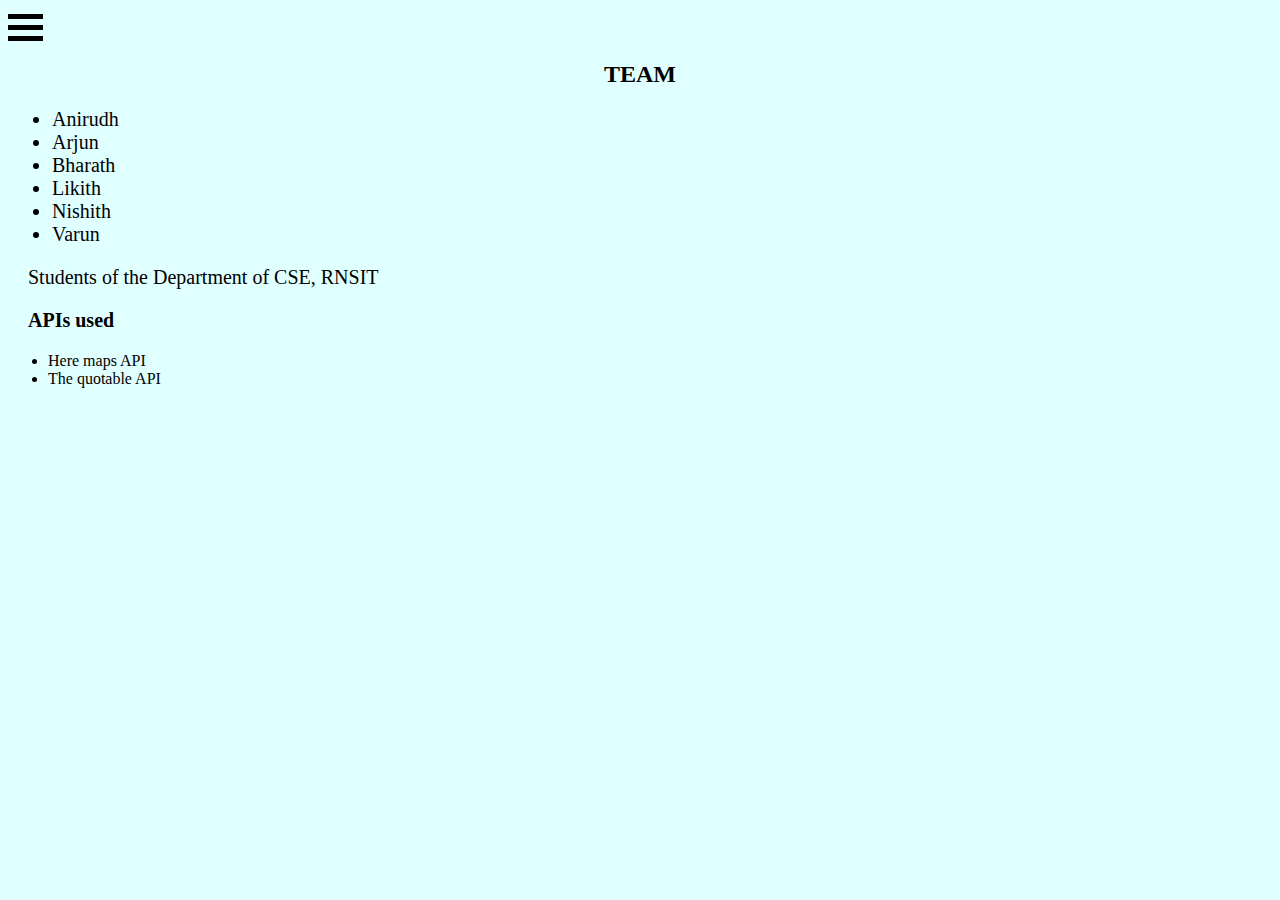
<file: final health/About.html>
<html>
<head></head>
    <body style="background-color: lightcyan">
 <div id="mySidenav" class="sidenav">
  <a href="javascript:void(0)" class="closebtn" onclick="closeNav()">&times;</a>
  <a href="index.html">Home</a>
  <a href="callform.html">Add Info</a>
  
  <a href="hospitals.html">Hospitals</a>
  <a href="firstaid.html">First Aid</a>
  <a href="nutrition.html">Nutrition</a>
  <a href="timer.html">Meditation</a>
  <a href="yogavideos.html">Exercise</a>
  <a href="games.html">Mini Games</a>
  <a href="About.html">About Us</a>
  <br>
       
  <a href="callform.html"><button id="bt1" onclick="callemergency()" style="background-color: green;border-color: greenyellow;color:white">Call</button></a>
  <a href="tel:100"><button onclick="callpolice()" style="background-color: red;border-color: yellow;color:white">Police</button></a>
  <a href="tel:108"><button onclick="callambulance()" style="background-color: blue;border-color: skyblue;color:white">Ambulance</button></a>
  <a href="tel:101"><button onclick="callfire()" style="background-color: firebrick;border-color: red;color:white">Fire</button></a>      
</div>
   
<!-- Use any element to open the sidenav -->
    <span onclick="openNav()">
    <div class="container" onclick="myFunction(this)" ></div>    
    <div class="bar1" style="background-color:black"></div>
    <div class="bar2" style="background-color:black"></div>
    <div class="bar3" style="background-color:black"></div>
    </span> 
        <center><h2>TEAM</h2></center>
        <ul style="margin: 4px; font-size: 20px;font-family: cursive">
            <li>Anirudh</li>
            <li>Arjun</li>
            <li>Bharath</li>
            <li>Likith</li>
            <li>Nishith</li>
            <li>Varun</li>
        </ul>
        <p style="margin: 20px; font-size: 20px;font-family: cursive">Students of the Department of CSE, RNSIT</p>
        <h3 style="margin: 20px; font-size: 20px;">APIs used</h3>
        <ul style="font-family: cursive">
            <li>Here maps API</li>
            <li>The quotable API</li>
        </ul>
        <link rel="stylesheet" href="css/index.css">
        <script src="js/index.js"></script>
    </body>
</html>
</file>
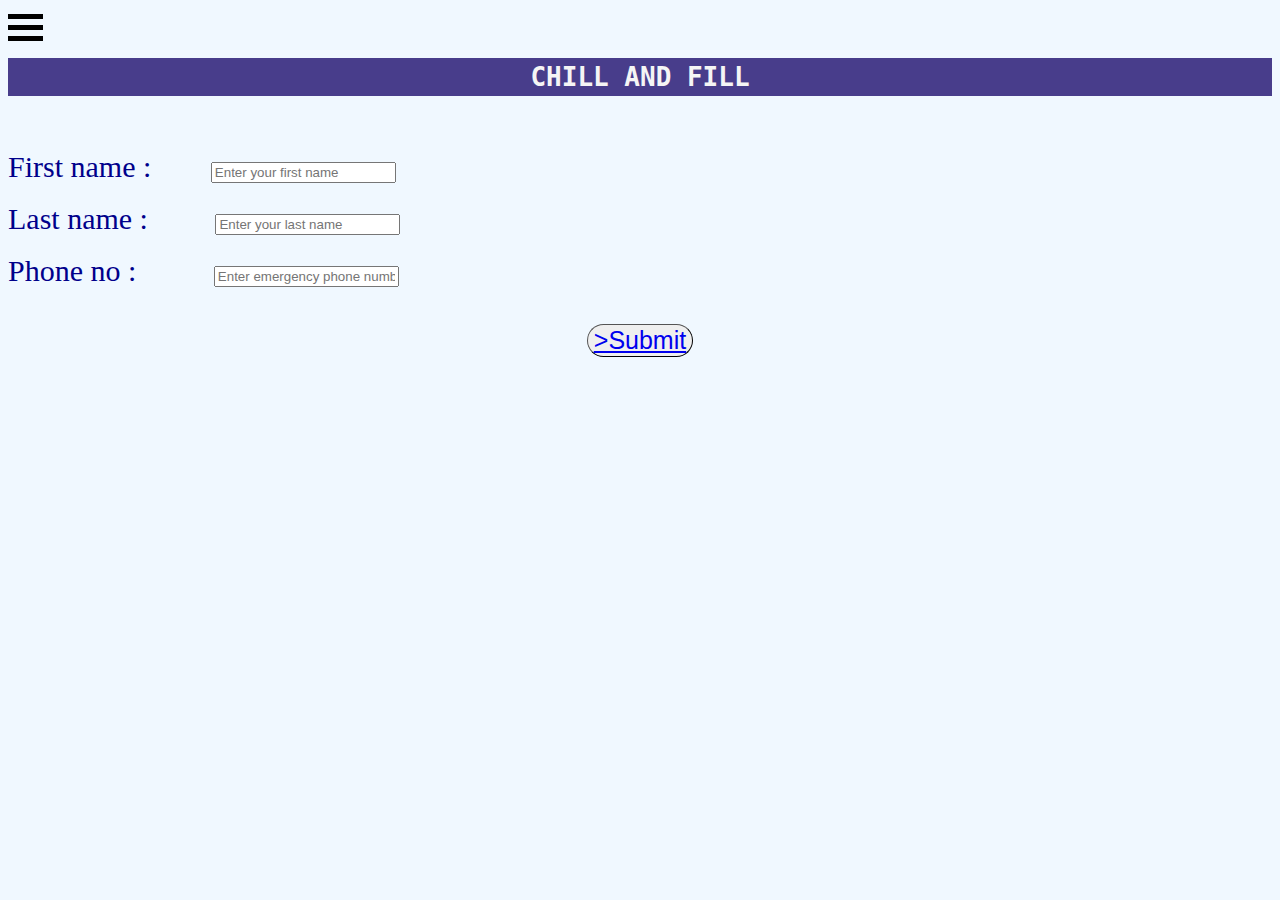
<file: final health/callform.html>
<html>
    <head>
        <title>Phone call</title>
        <style>
            label
            {
                font-size:30px;
                color: lightblue;
            }
            .info{
                margin-left: 70px;
            }
            #bt1{
                border-width: thin;
                font-family: sans-serif;
                font-style: none;
            }
            label{
                color: darkblue;
            }
        </style>
        
        <link rel="stylesheet" href="css/index.css">
    </head>
    <body style="background-color: aliceblue;background-size: cover;background-repeat: no-repeat">
        <div id="mySidenav" class="sidenav">
  <a href="javascript:void(0)" class="closebtn" onclick="closeNav()">&times;</a>
  <a href="index.html">Home</a>
  <a href="callform.html">Add Info</a>
  
  <a href="hospitals.html">Hospitals</a>
  <a href="firstaid.html">First Aid</a>
  <a href="nutrition.html">Nutrition</a>
  <a href="timer.html">Meditation</a>
  <a href="yogavideos.html">Exercise</a>
  <a href="games.html">Mini Games</a>
  <a href="About.html">About Us</a>
  <br>
   
  <a href="callform.html"><button id="bt1" onclick="callemergency()" style="background-color: green;border-color: greenyellow;color:white">Call</button></a>
  <a href="tel:100"><button onclick="callpolice()" style="background-color: red;border-color: yellow;color:white">Police</button></a>
  <a href="tel:108"><button onclick="callambulance()" style="background-color: blue;border-color: skyblue;color:white">Ambulance</button></a>
  <a href="tel:101"><button onclick="callfire()" style="background-color: firebrick;border-color: red;color:white">Fire</button></a>      
</div>
    <span onclick="openNav()">
    <div class="container" onclick="myFunction(this)" ></div>    
    <div class="bar1" style="background-color:black"></div>
    <div class="bar2" style="background-color:black"></div>
    <div class="bar3" style="background-color:black"></div>
    </span>
        <center><h1 style="font-family:monospace ;font-style:normal;color:whitesmoke">CHILL AND FILL</h1></center>
            
        
      <form >
        <br>
        <br>   
        <span>  
        <label>First name : </label>
        <input type="text" id="id1" class="info" style="margin-left: 52px" id="nm" placeholder="Enter your first name">
          </span>
        <br>
        <br>    
        <label>Last name : </label>    
        <input type="text" id="id2" class="info" style="margin-left: 60px" id="nm" placeholder="Enter your last name">
        <br>
        <br>    
        <label>Phone no : </label>
        <input type="text" id="id3" class="info" placeholder="Enter emergency phone number">
        <br>
        <br>
          <br>
        <center>
        <button id="bt1" onclick="callfn()"><a href="index.html">>Submit</a></button> 
          </center>
            </form>  
        <script src="js/index.js"></script>
        <script src="js/call.js"></script>
            </body>
</html>
</file>
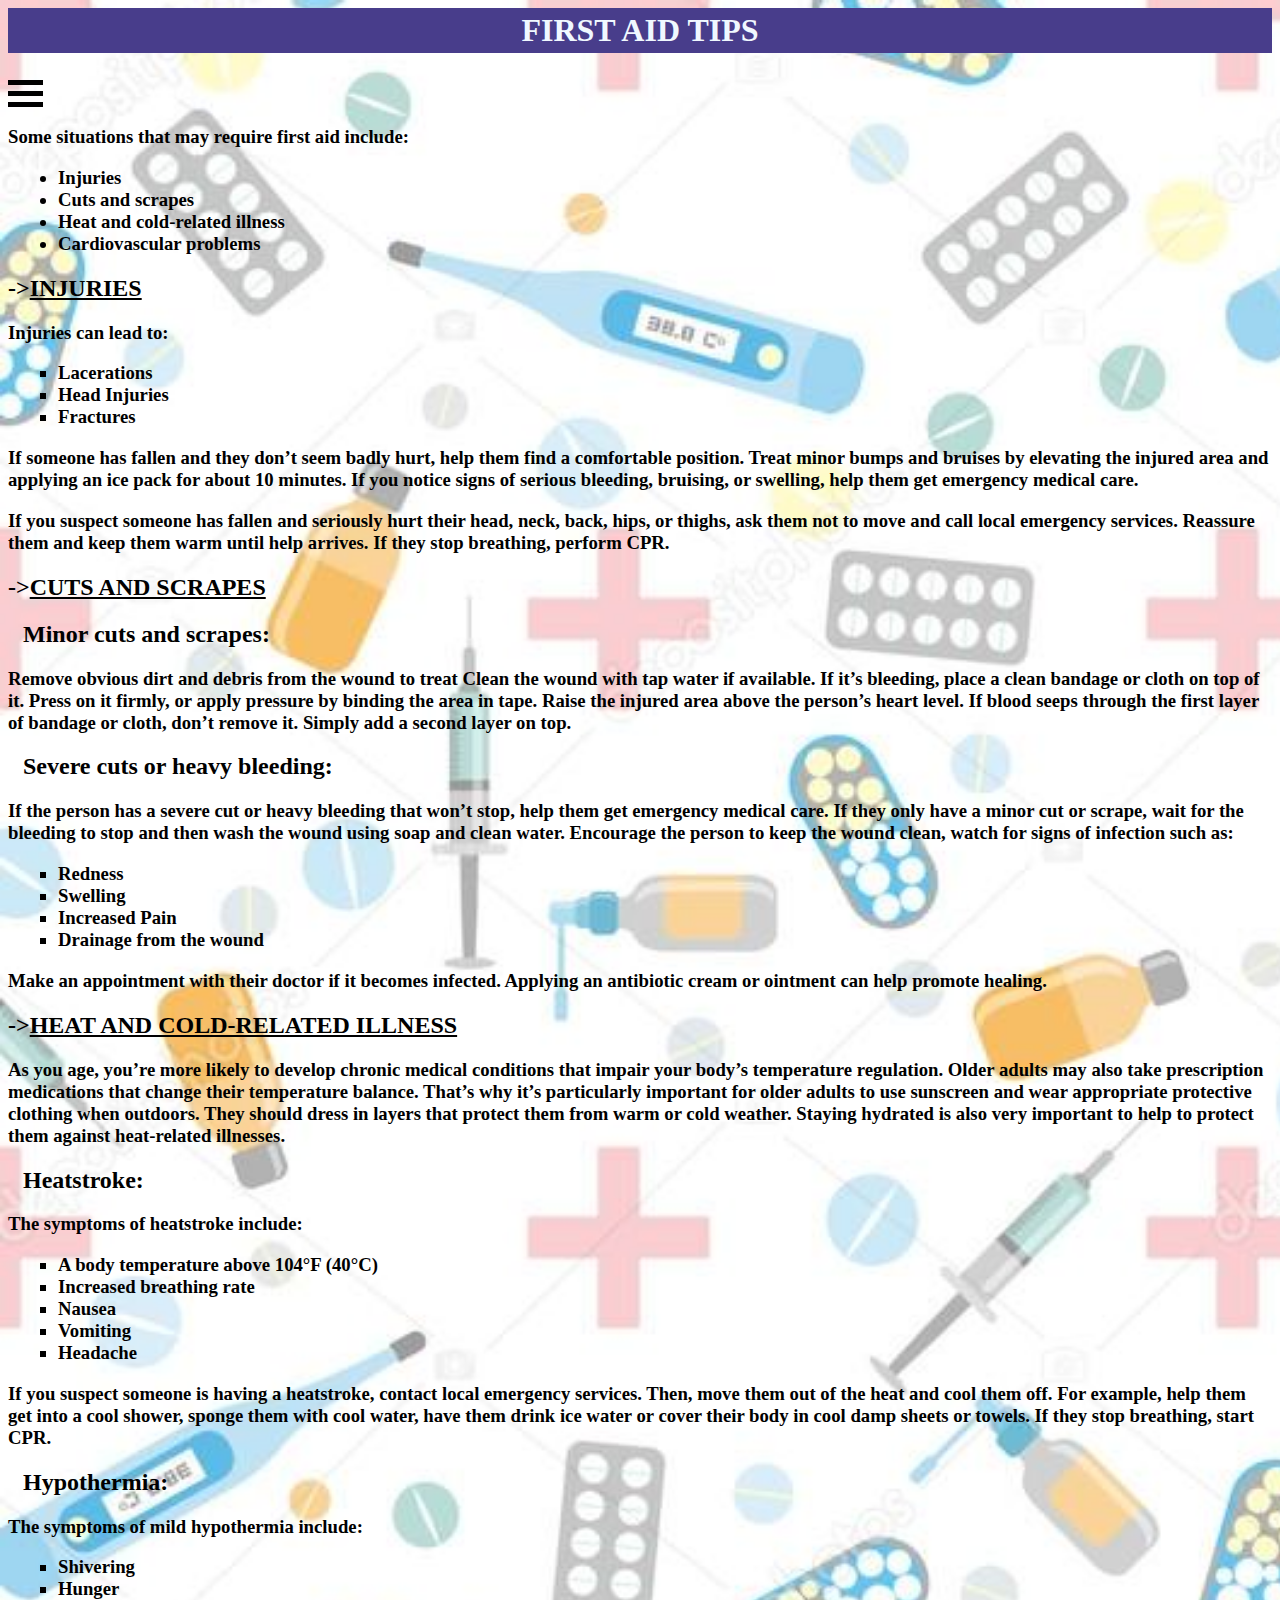
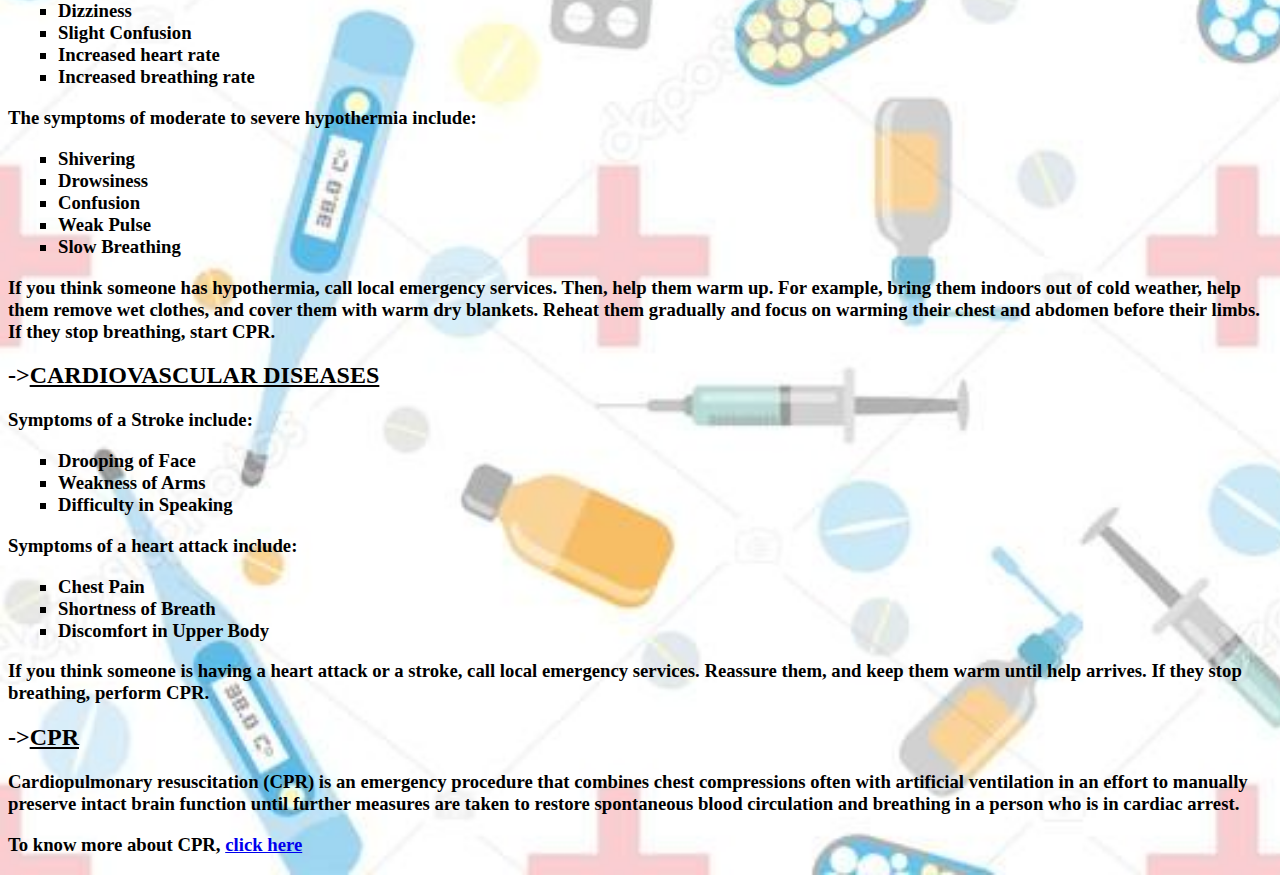
<file: final health/firstaid.html>
<html>
    <head>
        <title>First Aid</title>
        <b><center><h1>FIRST AID TIPS</h1></center></b>
        <style>
            h1{
                font-style:normal;
                color: black;
            }
        </style>
        <link rel="stylesheet" href="css/index.css">
        
    </head>
    <body style="background-image: url(img/firstaid.jpg.jpg); background-repeat: no-repeat; background-size: cover;">
   <div id="mySidenav" class="sidenav">
  <a href="javascript:void(0)" class="closebtn" onclick="closeNav()">&times;</a>
  <a href="index.html">Home</a>
  <a href="callform.html">Add Info</a>
  
  <a href="hospitals.html">Hospitals</a>
  <a href="firstaid.html">First Aid</a>
  <a href="nutrition.html">Nutrition</a>
  <a href="timer.html">Meditation</a>
  <a href="yogavideos.html">Exercise</a>
  <a href="games.html">Mini Games</a>
  <a href="About.html">About Us</a>
  <br>
        
  <a href="callform.html"><button id="bt1" onclick="callemergency()" style="background-color: green;border-color: greenyellow;color:white">Call</button></a>
  <a href="tel:100"><button onclick="callpolice()" style="background-color: red;border-color: yellow;color:white">Police</button></a>
  <a href="tel:108"><button onclick="callambulance()" style="background-color: blue;border-color: skyblue;color:white">Ambulance</button></a>
  <a href="tel:101"><button onclick="callfire()" style="background-color: firebrick;border-color: red;color:white">Fire</button></a>      
</div>      
    
    <span onclick="openNav()">
    <div class="container" onclick="myFunction(this)" ></div>    
    <div class="bar1" style="background-color:black"></div>
    <div class="bar2" style="background-color:black"></div>
    <div class="bar3" style="background-color:black"></div>
    </span>
        
        
        <h3>Some situations that may require first aid include:
            <ul style="padding-left: 50px">
                <li>Injuries</li>
                <li>Cuts and scrapes</li>
                <li>Heat and cold-related illness</li>
                <li>Cardiovascular problems</li>
            </ul>
        </h3>
        <h2>-><u>INJURIES</u></h2>
        <h3>Injuries can lead to:
            <ul style="padding-left: 50px;list-style-type: square">
                <li>Lacerations</li>
                <li>Head Injuries</li>
                <li>Fractures</li>
            </ul>
            <p>If someone has fallen and they don’t seem badly hurt, help them find a comfortable position. Treat minor bumps and bruises by elevating the injured area and applying an ice pack for about 10 minutes. If you notice signs of serious bleeding, bruising, or swelling, help them get emergency medical care.</p>
            <p>If you suspect someone has fallen and seriously hurt their head, neck, back, hips, or thighs, ask them not to move and call local emergency services. Reassure them and keep them warm until help arrives. If they stop breathing, perform CPR.</p>
        </h3>
        <h2>-><u>CUTS AND SCRAPES</u></h2>
        <h2 style="padding-left: 15px">Minor cuts and scrapes:</h2>
        <h3>Remove obvious dirt and debris from the wound to treat Clean the wound with tap water if available. If it’s bleeding, place a clean bandage or cloth on top of it. Press on it firmly, or apply pressure by binding the area in tape. Raise the injured area above the person’s heart level. If blood seeps through the first layer of bandage or cloth, don’t remove it. Simply add a second layer on top.</h3>
        <h2 style="padding-left: 15px">Severe cuts or heavy bleeding:</h2>
        <h3>If the person has a severe cut or heavy bleeding that won’t stop, help them get emergency medical care. If they only have a minor cut or scrape, wait for the bleeding to stop and then wash the wound using soap and clean water. Encourage the person to keep the wound clean, watch for signs of infection such as:
            <ul style="padding-left: 50px;list-style-type: square">
                <li>Redness</li>
                <li>Swelling</li>
                <li>Increased Pain</li>
                <li>Drainage from the wound</li>
            </ul>
            Make an appointment with their doctor if it becomes infected. Applying an antibiotic cream or ointment can help promote healing.
        </h3>
        <h2>-><u>HEAT AND COLD-RELATED ILLNESS</u></h2>
        <h3>As you age, you’re more likely to develop chronic medical conditions that impair your body’s temperature regulation. Older adults may also take prescription medications that change their temperature balance. That’s why it’s particularly important for older adults to use sunscreen and wear appropriate protective clothing when outdoors. They should dress in layers that protect them from warm or cold weather. Staying hydrated is also very important to help to protect them against heat-related illnesses.
        </h3>
        <h2 style="padding-left: 15px">Heatstroke:</h2>
        <h3>The symptoms of heatstroke include:
            <ul style="padding-left: 50px;list-style-type: square">
                <li>A body temperature above 104°F (40°C)</li>
                <li>Increased breathing rate</li>
                <li>Nausea</li>
                <li>Vomiting</li>
                <li>Headache</li>
            </ul>
            If you suspect someone is having a heatstroke, contact local emergency services. Then, move them out of the heat and cool them off. For example, help them get into a cool shower, sponge them with cool water, have them drink ice water or cover their body in cool damp sheets or towels. If they stop breathing, start CPR.
        </h3>
        <h2 style="padding-left: 15px">Hypothermia:</h2>
        <h3>The symptoms of mild hypothermia include:
            <ul style="padding-left: 50px;list-style-type: square">
                <li>Shivering</li>
                <li>Hunger</li>
                <li>Dizziness</li>
                <li>Slight Confusion</li>
                <li>Increased heart rate</li>
                <li>Increased breathing rate</li>
            </ul>
        </h3>
        <h3>The symptoms of moderate to severe hypothermia include:
            <ul style="padding-left: 50px;list-style-type: square">
                <li>Shivering</li>
                <li>Drowsiness</li>
                <li>Confusion</li>
                <li>Weak Pulse</li>
                <li>Slow Breathing</li>
            </ul>
            If you think someone has hypothermia, call local emergency services. Then, help them warm up. For example, bring them indoors out of cold weather, help them remove wet clothes, and cover them with warm dry blankets. Reheat them gradually and focus on warming their chest and abdomen before their limbs. If they stop breathing, start CPR.
        </h3>
        <h2>-><u>CARDIOVASCULAR DISEASES</u></h2>
        <h3>Symptoms of a Stroke include:
            <ul style="padding-left: 50px;list-style-type: square">
                <li>Drooping of Face</li>
                <li>Weakness of Arms</li>
                <li>Difficulty in Speaking</li>
            </ul>
            Symptoms of a heart attack include:
            <ul style="padding-left: 50px;list-style-type: square">
                <li>Chest Pain</li>
                <li>Shortness of Breath</li>
                <li>Discomfort in Upper Body</li>
            </ul>
            If you think someone is having a heart attack or a stroke, call local emergency services. Reassure them, and keep them warm until help arrives. If they stop breathing, perform CPR.
        </h3>
        <h2>-><u>CPR</u></h2>
            <h3>Cardiopulmonary resuscitation (CPR) is an emergency procedure that combines chest compressions often with artificial ventilation in an effort to manually preserve intact brain function until further measures are taken to restore spontaneous blood circulation and breathing in a person who is in cardiac arrest.</h3>
            <h3>To know more about CPR, <a href="https://www.rd.com/health/conditions/how-to-do-cpr/">click here</a></h3>
        <script src="js/index.js"></script>
    </body>
</html>
</file>
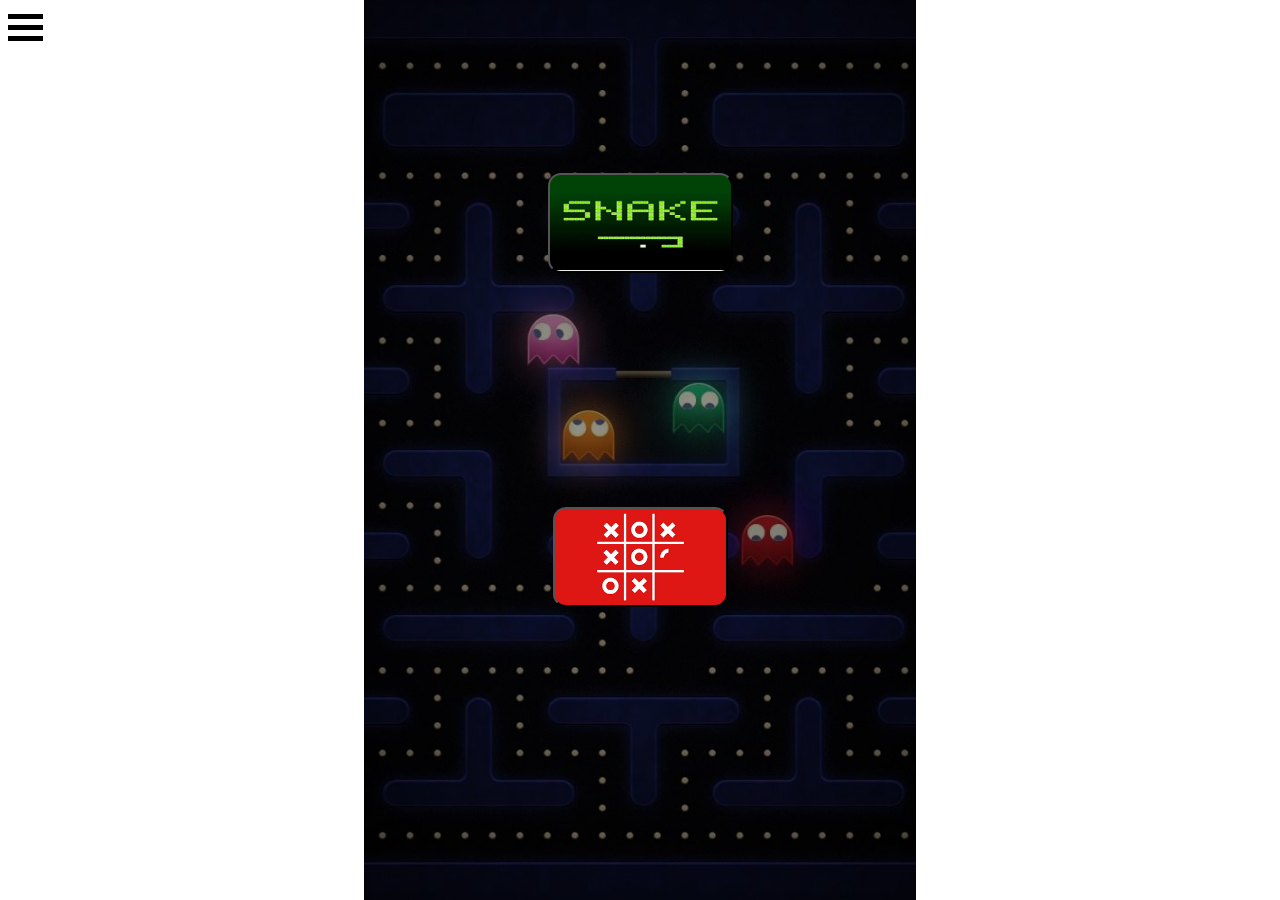
<file: final health/games.html>
<html>
<head>
<style>
#id1
    {
        width: 185px;
        height: 100px;
      
        background-image: url(img/snake.jpg);
        background-repeat: no-repeat;
        background-size: contain;
        border-radius: 13px
    }
    
#id2
    {
        width: 175px;
        height: 100px;
        
        background-image: url(img/tic.png);
        background-repeat: no-repeat;
        background-size: contain;
         border-radius: 13px
    }
    
</style>    

</head>
<body style="background-image: url(img/wall6.jpg); background-repeat: no-repeat; background-size: contain; background-position: center">
 <div id="mySidenav" class="sidenav">
  <a href="javascript:void(0)" class="closebtn" onclick="closeNav()">&times;</a>
  <a href="index.html">Home</a>
  <a href="callform.html">Add Info</a>
  
  <a href="hospitals.html">Hospitals</a>
  <a href="firstaid.html">First Aid</a>
  <a href="nutrition.html">Nutrition</a>
  <a href="timer.html">Meditation</a>
  <a href="yogavideos.html">Exercise</a>
  <a href="games.html">Mini Games</a>
  <a href="About.html">About Us</a>
  <br>
       
  <a href="callform.html"><button id="bt1" onclick="callemergency()" style="background-color: green;border-color: greenyellow;color:white">Call</button></a>
  <a href="tel:100"><button onclick="callpolice()" style="background-color: red;border-color: yellow;color:white">Police</button></a>
  <a href="tel:108"><button onclick="callambulance()" style="background-color: blue;border-color: skyblue;color:white">Ambulance</button></a>
  <a href="tel:101"><button onclick="callfire()" style="background-color: firebrick;border-color: red;color:white">Fire</button></a>      
</div>
   
<!-- Use any element to open the sidenav -->
    <span onclick="openNav()">
    <div class="container" onclick="myFunction(this)" ></div>    
    <div class="bar1" style="background-color:black"></div>
    <div class="bar2" style="background-color:black"></div>
    <div class="bar3" style="background-color:black"></div>
    </span> 
<center>
<br>
<br>
<br>
<br>
<br>
<br>
<br>


<a href="snake.html"><button id="id1"></button></a>
<br><br>
<br><br>
<br><br>
<br><br>
<br><br>
<br><br>
<br>
<br>


    <a href="tictac.html"><button id="id2"></button></a>
    <script src="js/index.js"></script>
    <link rel="stylesheet" href="css/index.css">
    
</center>    
    
    
</body>    
    


</html>
</file>
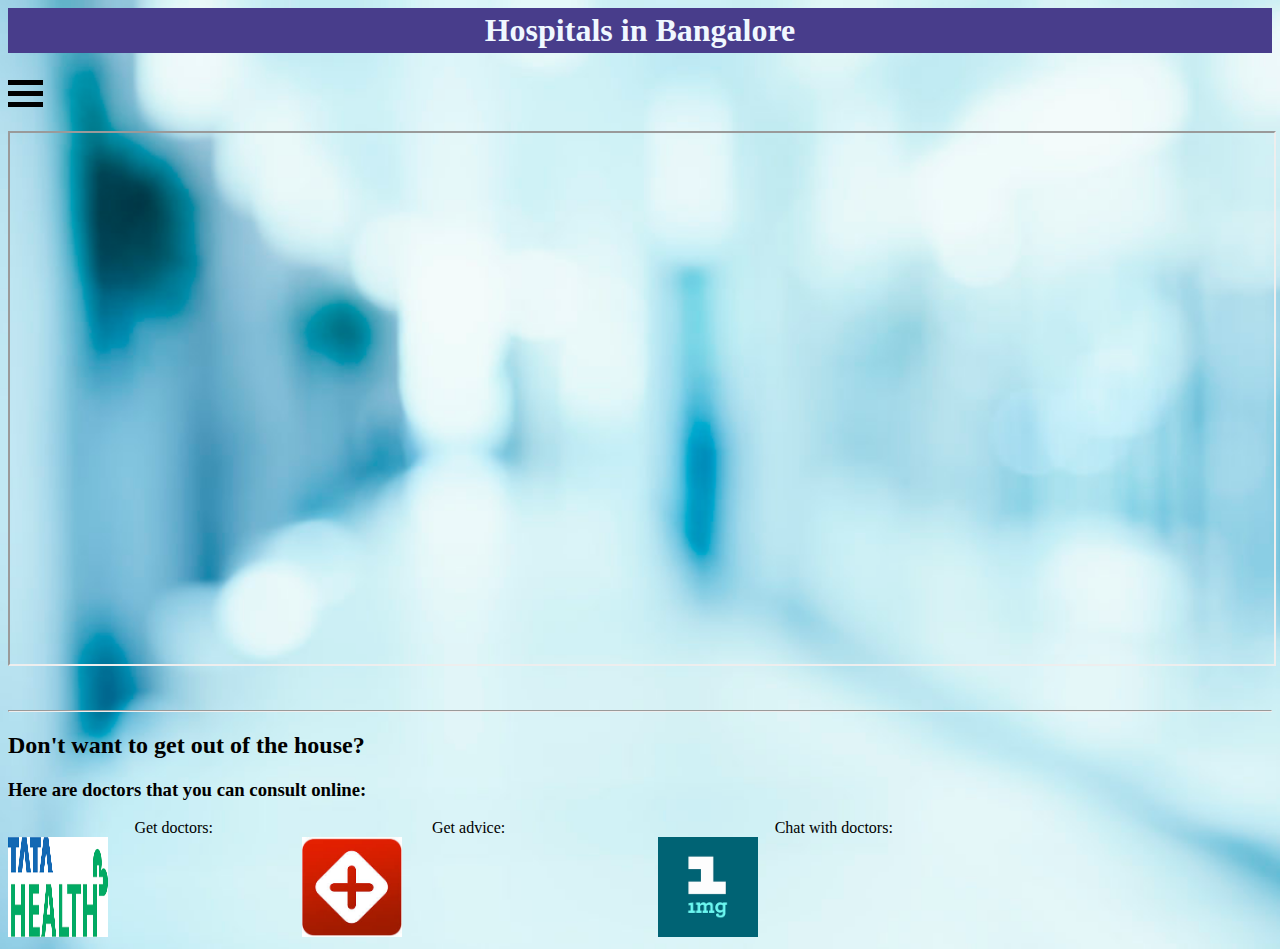
<file: final health/hospitals.html>
<html>
    <head>
        <title>Near me</title>
    </head>
   
    <body>
        <center><h1>Hospitals in Bangalore</h1></center>
        <body style="background-image: url(img/hosp.jpg); background-repeat: no-repeat; background-size: cover">
        <link rel="stylesheet" href="css/index.css">
    	<script src="js/index.js"></script>
  		<div id="mySidenav" class="sidenav">
  <a href="javascript:void(0)" class="closebtn" onclick="closeNav()">&times;</a>
  <a href="index.html">Home</a>
  <a href="callform.html">Add Info</a>
  
  <a href="hospitals.html">Hospitals</a>
  <a href="firstaid.html">First Aid</a>
  <a href="nutrition.html">Nutrition</a>
  <a href="timer.html">Meditation</a>
  <a href="yogavideos.html">Exercise</a>
  <a href="games.html">Mini Games</a>
  <a href="About.html">About Us</a>
  <br>
        
  <a href="callform.html"><button id="bt1" onclick="callemergency()" style="background-color: green;border-color: greenyellow;color:white">Call</button></a>
  <a href="tel:100"><button onclick="callpolice()" style="background-color: red;border-color: yellow;color:white">Police</button></a>
  <a href="tel:108"><button onclick="callambulance()" style="background-color: blue;border-color: skyblue;color:white">Ambulance</button></a>
  <a href="tel:101"><button onclick="callfire()" style="background-color: firebrick;border-color: red;color:white">Fire</button></a>      
</div>
<!-- Use any element to open the sidenav -->
    <span onclick="openNav()">
    <div class="container" onclick="myFunction(this)" ></div>    
    <div class="bar1" style="background-color:black"></div>
    <div class="bar2" style="background-color:black"></div>
    <div class="bar3" style="background-color:black"></div>
    </span>





        <br>
        <iframe src="https://wego.here.com/search/hospitals%2520in%2520bangalore?x=ep&map=12.96364,77.60055,14,normal" width="100%" height="60%"></iframe>
        <br>
        <br>
        <br>
        <hr>
            <h2>Don't want to get out of the house?</h2>
            <h3>Here are doctors that you can consult online:</h3>
        <span style="margin-left: 10%">Get doctors:</span>  
        <span style="margin-left: 17%">Get advice:</span>
        <span style="margin-left: 21%">Chat with doctors:</span>
        <span style="margin-left: 10%">
            <br>
        <a href="https://www.tatahealth.com/insta-doc?utm_source=google&utm_medium=search&utm_campaign=instadoc&gclid=CjwKCAjwnMTqBRAzEiwAEF3ndp70kAydvxl5RAwI9JIpB9oY8YZPfrHHNWnO7vYd3MPcMnwAzh4F0hoCIqcQAvD_BwE"><img id="id1" src="img/tata.png" style="height: 100px;width: 100px"></a>
        </span>
        
        <span style="margin-left: 15%">
        <a href="https://www.lybrate.com/lp/questions/ask?lpt=IntGoogleAsk&utm_source=intAdwordAsk&gclid=CjwKCAjwnMTqBRAzEiwAEF3ndtGzsWyljoXQMnEQZIokqsJ4Fl2iNsThlDmhwcl5uMcODIF-y4J1ehoCL9oQAvD_BwE"><img id="id1" src="img/lybrate.jpg" style="height: 100px;width: 100px"></a>
        </span>
        
        <span style="margin-left: 20%">
        <a href="https://www.1mg.com/online-doctor-consultation"><img id="id1" src="img/1img.png" style="height: 100px;width: 100px"></a>
        </span>
        
         <link rel="stylesheet" src="css/hospitals.css">
    </body>
</html>
</file>
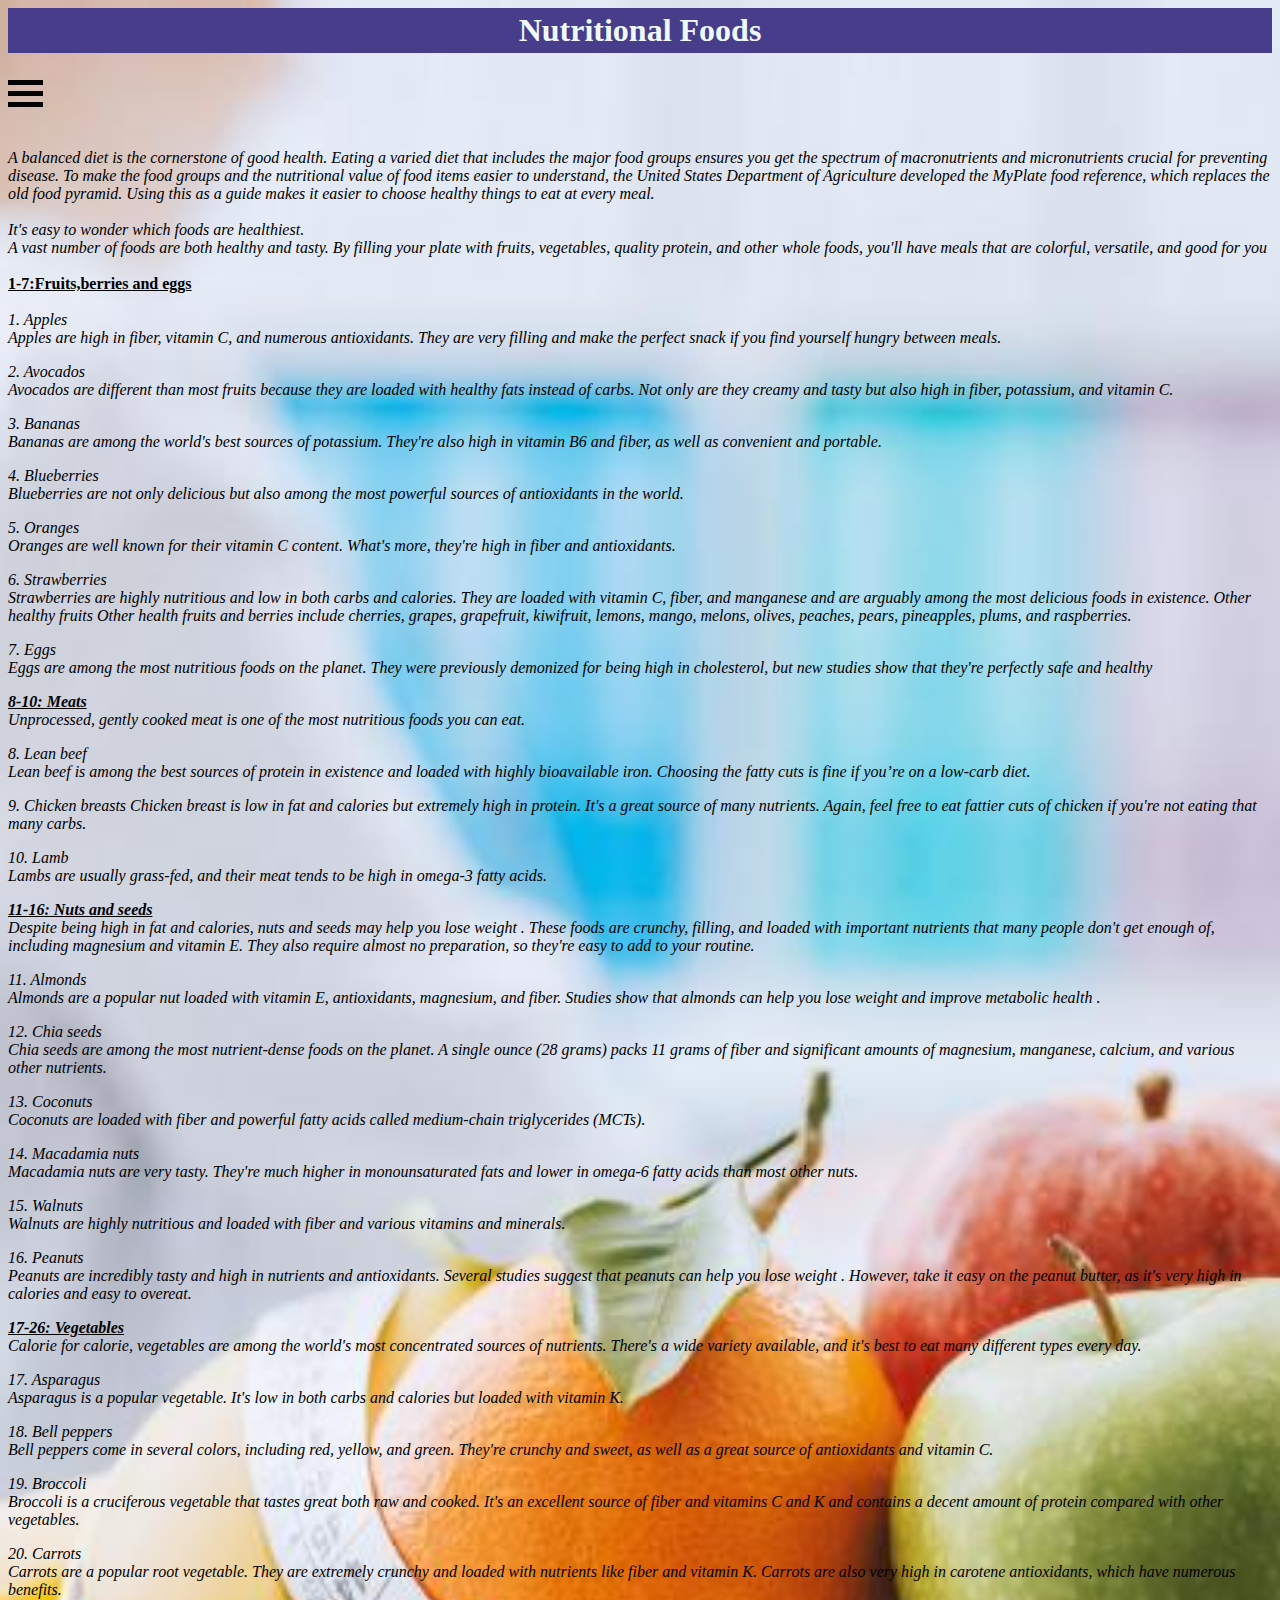
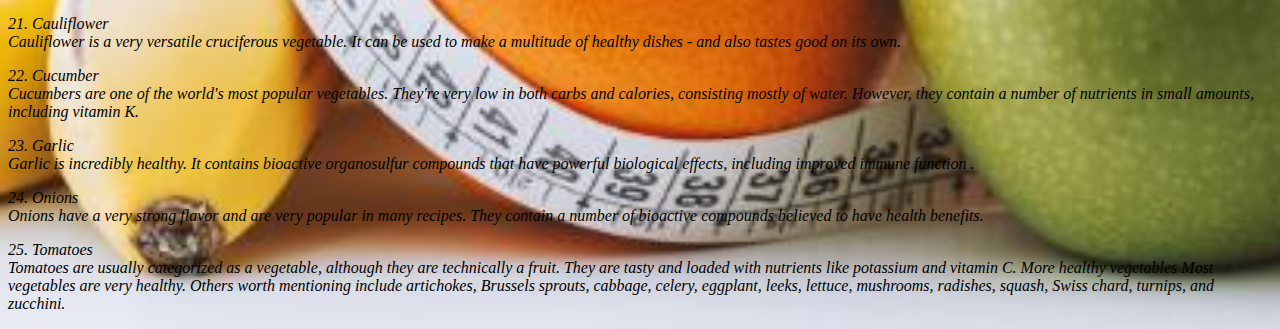
<file: final health/nutrition.html>
<html>
<head>
    <title>Nutrition</title>
</head>
    <style>
        #p1{
            background-color: none;
        
            }
        #id1
        {
            font-style: italic;
            font-family: cursive
            
        }
    
    </style>
    <link rel="stylesheet" href="css/index.css">
    <script src="js/index.js"></script>
<body style="background-image: url(img/nutri.jpg); background-size: cover;"> 
    <center>
<div>
    
<h1><font>Nutritional Foods</font></h1>
      
</div> 
    </center>
    <div id="mySidenav" class="sidenav">
  <a href="javascript:void(0)" class="closebtn" onclick="closeNav()">&times;</a>
  <a href="index.html">Home</a>
  <a href="callform.html">Add Info</a>
  
  <a href="hospitals.html">Hospitals</a>
  <a href="firstaid.html">First Aid</a>
  <a href="nutrition.html">Nutrition</a>
  <a href="timer.html">Meditation</a>
  <a href="yogavideos.html">Exercise</a>
  <a href="games.html">Mini Games</a>
  <a href="About.html">About Us</a>
  <br>
      
  <a href="callform.html"><button id="bt1" onclick="callemergency()" style="background-color: green;border-color: greenyellow;color:white">Call</button></a>
  <a href="tel:100"><button onclick="callpolice()" style="background-color: red;border-color: yellow;color:white">Police</button></a>
  <a href="tel:108"><button onclick="callambulance()" style="background-color: blue;border-color: skyblue;color:white">Ambulance</button></a>
  <a href="tel:101"><button onclick="callfire()" style="background-color: firebrick;border-color: red;color:white">Fire</button></a>      
</div>
<!-- Use any element to open the sidenav -->
    <span onclick="openNav()">
    <div class="container" onclick="myFunction(this)" ></div>    
    <div class="bar1" style="background-color:black"></div>
    <div class="bar2" style="background-color:black"></div>
    <div class="bar3" style="background-color:black"></div>
    </span>
    <br><br>
    
<font>
    <div id="id1">
    A balanced diet is the cornerstone of good health. Eating a varied diet that includes the major food groups ensures you get the spectrum of macronutrients and micronutrients crucial for preventing disease. To make the food groups and the nutritional value of food items easier to understand, the United States Department of Agriculture developed the MyPlate food reference, which replaces the old food pyramid. Using this as a guide makes it easier to choose healthy things to eat at every meal.
    </div>
    <br>
    <div id="id1">
    It's easy to wonder which foods are healthiest.
    <br>
    A vast number of foods are both healthy and tasty. By filling your plate with fruits, vegetables, quality protein, and other whole foods, you'll have meals that are colorful, versatile, and good for you
    </div>
    <br>
    <u><b>1-7:Fruits,berries and eggs</b></u>
    <br><br>
    <div id="id1">
1. Apples
    <br>
    Apples are high in fiber, vitamin C, and numerous antioxidants. They are very filling and make the perfect snack if you find yourself hungry between meals.
    
    
    <p id="p1">
2. Avocados
    <br>
Avocados are different than most fruits because they are loaded with healthy fats instead of carbs. Not only are they creamy and tasty but also high in fiber, potassium, and vitamin C.
    </p> 
    <p id="p1">
3. Bananas
     <br>
Bananas are among the world's best sources of potassium. They're also high in vitamin B6 and fiber, as well as convenient and portable.
    </p>
    <p id="p1">
4. Blueberries
     <br>
Blueberries are not only delicious but also among the most powerful sources of antioxidants in the world.
    </p><p id="p1"> 
5. Oranges
     <br>
Oranges are well known for their vitamin C content. What's more, they're high in fiber and antioxidants.
    </p>
    <p id="p1">
6. Strawberries
     <br>
Strawberries are highly nutritious and low in both carbs and calories.

They are loaded with vitamin C, fiber, and manganese and are arguably among the most delicious foods in existence.

Other healthy fruits
Other health fruits and berries include cherries, grapes, grapefruit, kiwifruit, lemons, mango, melons, olives, peaches, pears, pineapples, plums, and raspberries.
        </p>
   <p id="p1"> 
7. Eggs
     <br>
Eggs are among the most nutritious foods on the planet.

They were previously demonized for being high in cholesterol, but new studies show that they're perfectly safe and healthy 
    </p>

<p id="p1">
    
<u><b>8-10: Meats</b></u>
    <br>
Unprocessed, gently cooked meat is one of the most nutritious foods you can eat.
    <br>
    </p> 
    <p id="p1">
8. Lean beef
        <br>
Lean beef is among the best sources of protein in existence and loaded with highly bioavailable iron. Choosing the fatty cuts is fine if you’re on a low-carb diet.
    </p>
9. Chicken breasts
Chicken breast is low in fat and calories but extremely high in protein. It's a great source of many nutrients. Again, feel free to eat fattier cuts of chicken if you're not eating that many carbs.
    <p id="p1">
10. Lamb
        <br>
Lambs are usually grass-fed, and their meat tends to be high in omega-3 fatty acids.
    </p>
    <p id="p1">
<u><b>11-16: Nuts and seeds</b></u>
    <br>
Despite being high in fat and calories, nuts and seeds may help you lose weight .

These foods are crunchy, filling, and loaded with important nutrients that many people don't get enough of, including magnesium and vitamin E.
They also require almost no preparation, so they're easy to add to your routine.
    </p>
<p id="p1">
    
11. Almonds
    <br>
Almonds are a popular nut loaded with vitamin E, antioxidants, magnesium, and fiber. Studies show that almonds can help you lose weight and improve metabolic health .
    </p>
    <p id="p1">
12. Chia seeds
        <br>
Chia seeds are among the most nutrient-dense foods on the planet. A single ounce (28 grams) packs 11 grams of fiber and significant amounts of magnesium, manganese, calcium, and various other nutrients.
    </p>
    <p id="p1">
13. Coconuts
        <br>
Coconuts are loaded with fiber and powerful fatty acids called medium-chain triglycerides (MCTs).
    </p>
    <p id="p1">
14. Macadamia nuts
        <br>
Macadamia nuts are very tasty. They're much higher in monounsaturated fats and lower in omega-6 fatty acids than most other nuts.
    </p>
    <p id="p1">
15. Walnuts
        <br>
Walnuts are highly nutritious and loaded with fiber and various vitamins and minerals.
    </p><p id="p1">
16. Peanuts
    <br>
    
Peanuts are incredibly tasty and high in nutrients and antioxidants. Several studies suggest that peanuts can help you lose weight .

However, take it easy on the peanut butter, as it's very high in calories and easy to overeat.
    </p>
    <p id="p1">
<u><b>17-26: Vegetables</b></u>
    <br>
Calorie for calorie, vegetables are among the world's most concentrated sources of nutrients.

There's a wide variety available, and it's best to eat many different types every day.
    </p>
    <p id="p1">
17. Asparagus
        <br>
Asparagus is a popular vegetable. It's low in both carbs and calories but loaded with vitamin K.
    </p>
    <p id="p1">
18. Bell peppers
        <br>
Bell peppers come in several colors, including red, yellow, and green. They're crunchy and sweet, as well as a great source of antioxidants and vitamin C.
    </p>
    <p id="p1">
19. Broccoli
        <br>
Broccoli is a cruciferous vegetable that tastes great both raw and cooked. It's an excellent source of fiber and vitamins C and K and contains a decent amount of protein compared with other vegetables.
    </p>
    <p id="p1">
20. Carrots
        <br>
Carrots are a popular root vegetable. They are extremely crunchy and loaded with nutrients like fiber and vitamin K.

Carrots are also very high in carotene antioxidants, which have numerous benefits.
    </p>
    <p id="p1">
21. Cauliflower
        <br>
Cauliflower is a very versatile cruciferous vegetable. It can be used to make a multitude of healthy dishes - and also tastes good on its own.
    </p>
    <p id="p1">
22. Cucumber
    <br>
Cucumbers are one of the world's most popular vegetables. They're very low in both carbs and calories, consisting mostly of water. However, they contain a number of nutrients in small amounts, including vitamin K.
    </p>
    <p id="p1">
23. Garlic
        <br>
Garlic is incredibly healthy. It contains bioactive organosulfur compounds that have powerful biological effects, including improved immune function .
    </p>
   
<p id="p1">
24. Onions
    <br>
Onions have a very strong flavor and are very popular in many recipes. They contain a number of bioactive compounds believed to have health benefits.
    </p>
    
    <p id="id1">
25. Tomatoes
    <br>
Tomatoes are usually categorized as a vegetable, although they are technically a fruit. They are tasty and loaded with nutrients like potassium and vitamin C.

More healthy vegetables
Most vegetables are very healthy. Others worth mentioning include artichokes, Brussels sprouts, cabbage, celery, eggplant, leeks, lettuce, mushrooms, radishes, squash, Swiss chard, turnips, and zucchini.
</p>
        </div>
 </font>
    
    </body>

</html>
</file>
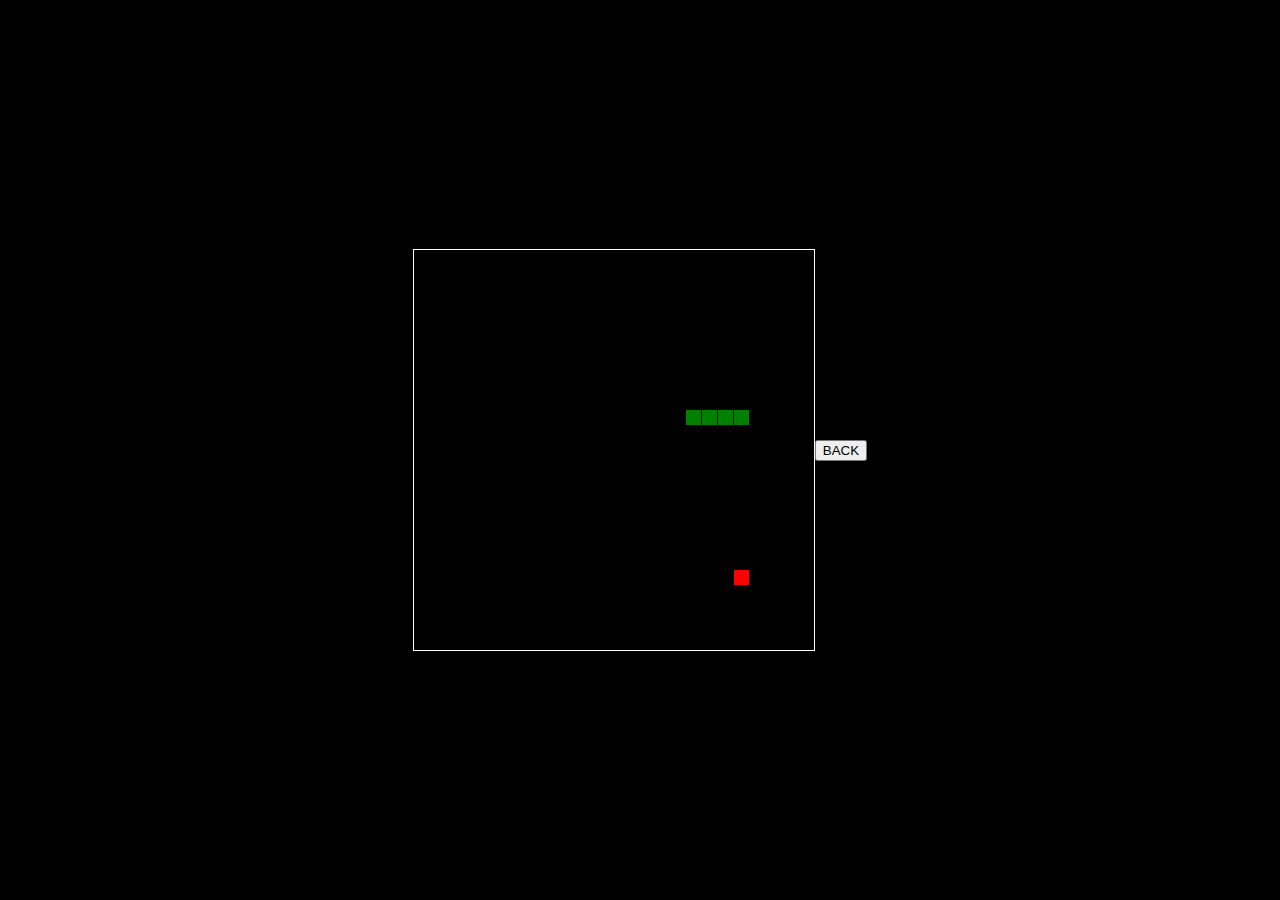
<file: final health/snake.html>
<!DOCTYPE html>
<html>
<head>
  <meta name="viewport" content="width=device-width, initial-scale=1.0">
  <title></title>
  <style>
  html, body {
    height: 100%;
    margin: 0;
  }

  body {
    background: black;
    display: flex;
    align-items: center;
    justify-content: center;
    overflow-y: hidden;
  }
  canvas {
    border: 1px solid white;
  }
  </style>
</head>
<body>
<canvas width="400" height="400" id="game"></canvas>
<script>
var canvas = document.getElementById('game');
var context = canvas.getContext('2d');

var grid = 16;
var snake = {
  x: 160,
  y: 160,
  dx: grid,
  dy: 0,
  cells: [],
  maxCells: 4
};
var count = 0;
var apple = {
  x: 320,
  y: 320
};

function getRandomInt(min, max) {
  return Math.floor(Math.random() * (max - min)) + min;
}

// game loop
function loop() {
  requestAnimationFrame(loop);

  // slow game loop to 15 fps instead of 60 - 60/15 = 4
  if (++count < 4) {
    return;
  }

  count = 0;
  context.clearRect(0,0,canvas.width,canvas.height);

  snake.x += snake.dx;
  snake.y += snake.dy;

  // wrap snake position on edge of screen
  if (snake.x < 0) {
    snake.x = canvas.width - grid;
  }
  else if (snake.x >= canvas.width) {
    snake.x = 0;
  }

  if (snake.y < 0) {
    snake.y = canvas.height - grid;
  }
  else if (snake.y >= canvas.height) {
    snake.y = 0;
  }

  // keep track of where snake has been. front of the array is always the head
  snake.cells.unshift({x: snake.x, y: snake.y});

  // remove cells as we move away from them
  if (snake.cells.length > snake.maxCells) {
    snake.cells.pop();
  }

  // draw apple
  context.fillStyle = 'red';
  context.fillRect(apple.x, apple.y, grid-1, grid-1);

  // draw snake
  context.fillStyle = 'green';
  snake.cells.forEach(function(cell, index) {
    context.fillRect(cell.x, cell.y, grid-1, grid-1);

    // snake ate apple
    if (cell.x === apple.x && cell.y === apple.y) {
      snake.maxCells++;

      apple.x = getRandomInt(0, 25) * grid;
      apple.y = getRandomInt(0, 25) * grid;
    }

    // check collision with all cells after this one (modified bubble sort)
    for (var i = index + 1; i < snake.cells.length; i++) {
      
      // collision. reset game
      if (cell.x === snake.cells[i].x && cell.y === snake.cells[i].y) {
        snake.x = 160;
        snake.y = 160;
        snake.cells = [];
        snake.maxCells = 4;
        snake.dx = grid;
        snake.dy = 0;

        apple.x = getRandomInt(0, 25) * grid;
        apple.y = getRandomInt(0, 25) * grid;
      }
    }
  });
}

var allowedTime = 200;
var startX = 0;
var startY = 0;

document.addEventListener('touchstart', function(e){
    var touch = e.changedTouches[0]
    startX = touch.pageX
    startY = touch.pageY
    startTime = new Date().getTime()
    e.preventDefault()
}, false)

document.addEventListener('touchmove', function(e){
    e.preventDefault()
}, false)

document.addEventListener('touchend', function(e){
    var touch = e.changedTouches[0]
    distX = touch.pageX - startX
    distY = touch.pageY - startY

    if (Math.abs(distX) > Math.abs(distY)) {
      if (distX > 0 && snake.dx === 0) {
        snake.dx = grid;
        snake.dy = 0;
      }
      else if (distX < 0 && snake.dx === 0) {
        snake.dx = -grid;
        snake.dy = 0;
      }
    } else {
      if (distY > 0 && snake.dy === 0) {
        snake.dy = grid;
        snake.dx = 0;
      }
      else if (distY < 0 && snake.dy === 0) {
        snake.dy = -grid;
        snake.dx = 0;
      }
    }
    e.preventDefault();

}, false)

document.addEventListener('keydown', function(e) {
  // prevent snake from backtracking on itself
  if (e.which === 37 && snake.dx === 0) {
    snake.dx = -grid;
    snake.dy = 0;
  }
  else if (e.which === 38 && snake.dy === 0) {
    snake.dy = -grid;
    snake.dx = 0;
  }
  else if (e.which === 39 && snake.dx === 0) {
    snake.dx = grid;
    snake.dy = 0;
  }
  else if (e.which === 40 && snake.dy === 0) {
    snake.dy = grid;
    snake.dx = 0;
  }
});

requestAnimationFrame(loop);
    
</script>
    <br><br>
    <a href="games.html"><button>BACK</button></a>
</body>
</html>
</file>
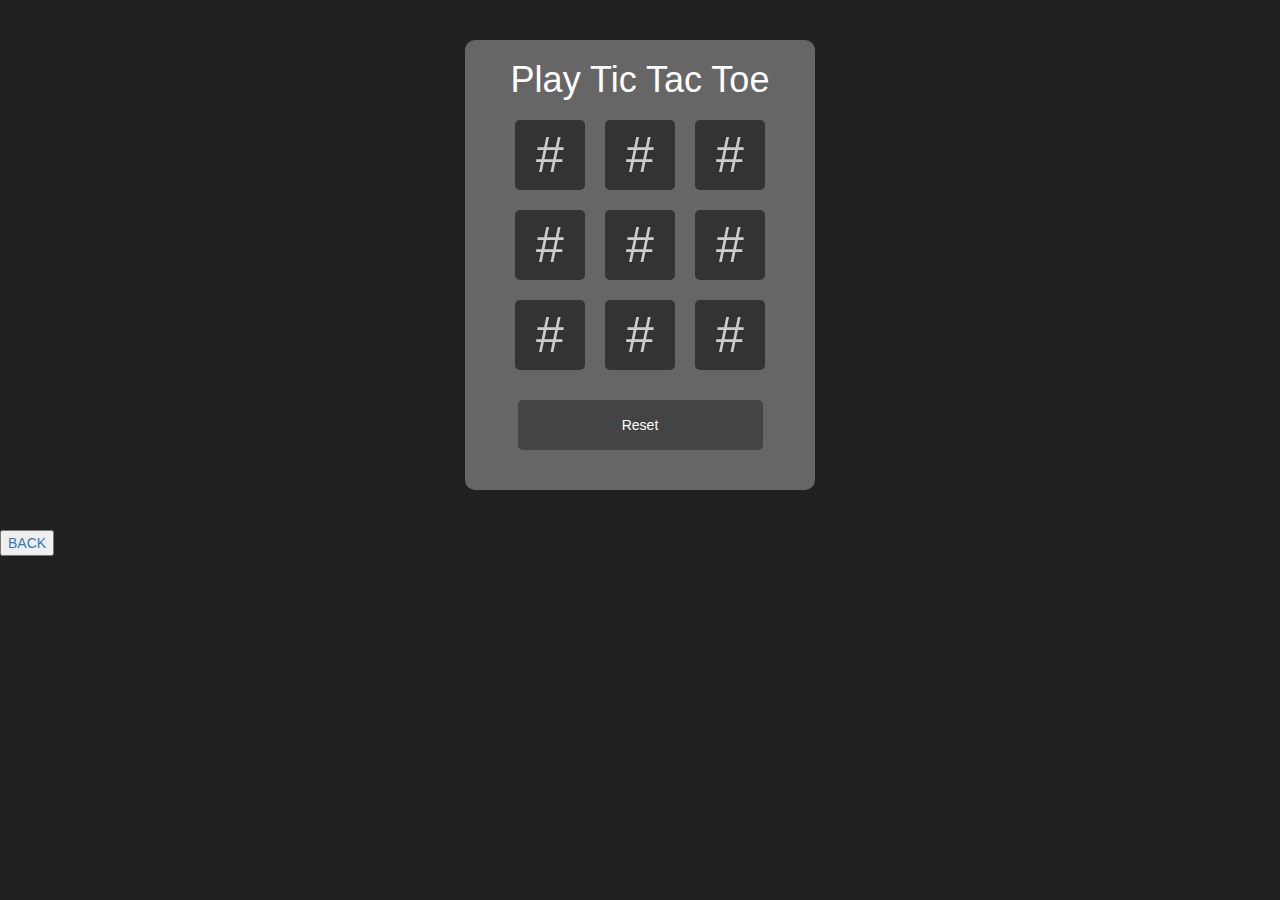
<file: final health/tictac.html>
<!DOCTYPE html>
<html lang="en">
<head>
<meta charset="UTF-8">
<link rel="shortcut icon" type="image/x-icon" href="https://static.codepen.io/assets/favicon/favicon-aec34940fbc1a6e787974dcd360f2c6b63348d4b1f4e06c77743096d55480f33.ico" />
<link rel="mask-icon" type="" href="https://static.codepen.io/assets/favicon/logo-pin-8f3771b1072e3c38bd662872f6b673a722f4b3ca2421637d5596661b4e2132cc.svg" color="#111" />
<title>CodePen - Tic Tac Toe Game - HTML - CSS- JavaScript</title>
<link href="https://maxcdn.bootstrapcdn.com/bootstrap/3.3.7/css/bootstrap.min.css" rel="stylesheet" integrity="sha384-BVYiiSIFeK1dGmJRAkycuHAHRg32OmUcww7on3RYdg4Va+PmSTsz/K68vbdEjh4u" crossorigin="anonymous">
<style>
    body{
  background: #212121;
  color: #666;
}
h1{
  text-align: center;
  color: #fff;
}
.clearfix{
  clear: both;
}
#box{
  width: 350px;
  overflow: auto;
  margin: 40px auto;
  background: #666;
  padding-bottom: 40px;
  border-radius: 10px;
}
#message{
  background: #333;
  color: #fff;
}
#gameBoard li{
  float: left;
  margin: 10px;
  height: 70px;
  width: 70px;
  font-size: 50px;
  background: #333;
  color: #ccc;
  list-style: none;
  text-align: center;
  border-radius: 5px;
}
#gameBoard li:hover, #reset:hover{
  cursor: pointer;
  background: #000;
}
#reset{
  border: 0;
  background: #444;
  color: #fff;
  width: 70%;
  padding: 15px;
  border-radius: 5px;
}
.o{
  color: green !important;
}
.x{
  color: red !important;
}
footer{
  display: block;
  text-align: center;
  padding-top: 20px;
}
  </style>
<script>
  window.console = window.console || function(t) {};
</script>
<script>
  if (document.location.search.match(/type=embed/gi)) {
    window.parent.postMessage("resize", "*");
  }
</script>
</head>
<body translate="no">
<body>
<div class="text-center" id="box">
<header>
<h1>Play Tic Tac Toe</h1>
</header>
<div id="message"></div>
<ul id="gameBoard">
<li class="tic" id="0">#</li>
<li class="tic" id="1">#</li>
<li class="tic" id="2">#</li>
<li class="tic" id="3">#</li>
<li class="tic" id="4">#</li>
<li class="tic" id="5">#</li>
<li class="tic" id="6">#</li>
<li class="tic" id="7">#</li>
<li class="tic" id="8">#</li>
</ul>
<div class="clearfix"></div>
<footer>
<button id="reset">Reset</button>
</footer>
</div>
</body>
<script src="https://static.codepen.io/assets/common/stopExecutionOnTimeout-de7e2ef6bfefd24b79a3f68b414b87b8db5b08439cac3f1012092b2290c719cd.js"></script>
<script src='https://cdnjs.cloudflare.com/ajax/libs/jquery/3.1.1/jquery.min.js'></script>
<script id="rendered-js">
      $(document).ready(function () {
  var turns = ["#", "#", "#", "#", "#", "#", "+", "#"];
  var computerTurn = "";
  var turn = "";
  var gameOn = false;
  var count = 0;

  var startTurn = prompt("Choose Your Move", "Type X or O").toUpperCase();
  switch (startTurn) {
    case "X":
      computerTurn = "O";
      turn = "X";
      $("#message").html("Player " + turn + " gets to start!");
      break;
    case "O":
      computerTurn = "X";
      turn = "O";
      $("#message").html("Player " + turn + " gets to start!");
      break;
    case null:
      alert("Sorry. Please type X or O");
      window.location.reload(true);
      break;
    default:
      alert("Sorry. Please type X or O");
      window.location.reload(true);
      break;}


  function computersTurn() {
    var taken = false;
    while (taken === false && count !== 5) {if (window.CP.shouldStopExecution(0)) break;
      var computerMove = (Math.random() * 10).toFixed();
      var move = $("#" + computerMove).text();
      if (move === "#") {
        $("#" + computerMove).text(computerTurn);
        taken = true;
        turns[computerMove] = computerTurn;
      }
    }window.CP.exitedLoop(0);
  }

  function playerTurn(turn, id) {
    var spotTaken = $("#" + id).text();
    if (spotTaken === "#") {
      count++;
      turns[id] = turn;
      $("#" + id).text(turn);
      winCondition(turns, turn);
      if (gameOn === false) {
        computersTurn();
        $("#message").html("It's " + turn + "'s turn.");
        winCondition(turns, computerTurn);
      }
    }
  }

  function winCondition(trackMoves, currentMove) {
    if (trackMoves[0] === currentMove && trackMoves[1] === currentMove && trackMoves[2] === currentMove) {
      gameOn = true;
      reset();
      alert("Player " + currentMove + " wins!");
    } else if (trackMoves[2] === currentMove && trackMoves[4] === currentMove && trackMoves[6] === currentMove) {
      gameOn = true;
      reset();
      alert("Player " + currentMove + " wins!");
    } else if (trackMoves[0] === currentMove && trackMoves[3] === currentMove && trackMoves[6] === currentMove) {
      gameOn = true;
      reset();
      alert("Player " + currentMove + " wins!");
    } else if (trackMoves[0] === currentMove && trackMoves[4] === currentMove && trackMoves[8] === currentMove) {
      gameOn = true;
      reset();
      alert("Player " + currentMove + " wins!");
    } else if (trackMoves[1] === currentMove && trackMoves[4] === currentMove && trackMoves[7] === currentMove) {
      gameOn = true;
      reset();
      alert("Player " + currentMove + " wins!");
    } else if (trackMoves[2] === currentMove && trackMoves[5] === currentMove && trackMoves[8] === currentMove) {
      gameOn = true;
      reset();
      alert("Player " + currentMove + " wins!");
    } else if (trackMoves[2] === currentMove && trackMoves[5] === currentMove && trackMoves[8] === currentMove) {
      gameOn = true;
      reset();
      alert("Player " + currentMove + " wins!");
    } else if (trackMoves[3] === currentMove && trackMoves[4] === currentMove && trackMoves[5] === currentMove) {
      gameOn = true;
      reset();
      alert("Player " + currentMove + " wins!");
    } else if (trackMoves[6] === currentMove && trackMoves[7] === currentMove && trackMoves[8] === currentMove) {
      gameOn = true;
      reset();
      alert("Player " + currentMove + " wins!");
    } else if (!trackMoves.includes("#")) {
      gameOn = true;
      reset();
      alert("It is a Draw!");
    } else {
      gameOn = false;
    }
  }

  $(".tic").click(function () {
    var slot = $(this).attr('id');
    playerTurn(turn, slot);
  });

  function reset() {
    turns = ["#", "#", "#", "#", "#", "#", "+", "#"];
    count = 0;
    $(".tic").text("#");
    gameOn = true;
  }

  $("#reset").click(function () {
    reset();
  });

});
      //# sourceURL=pen.js
    </script>
    <a href="games.html"><button>BACK</button></a>
</body>
</html>
</file>
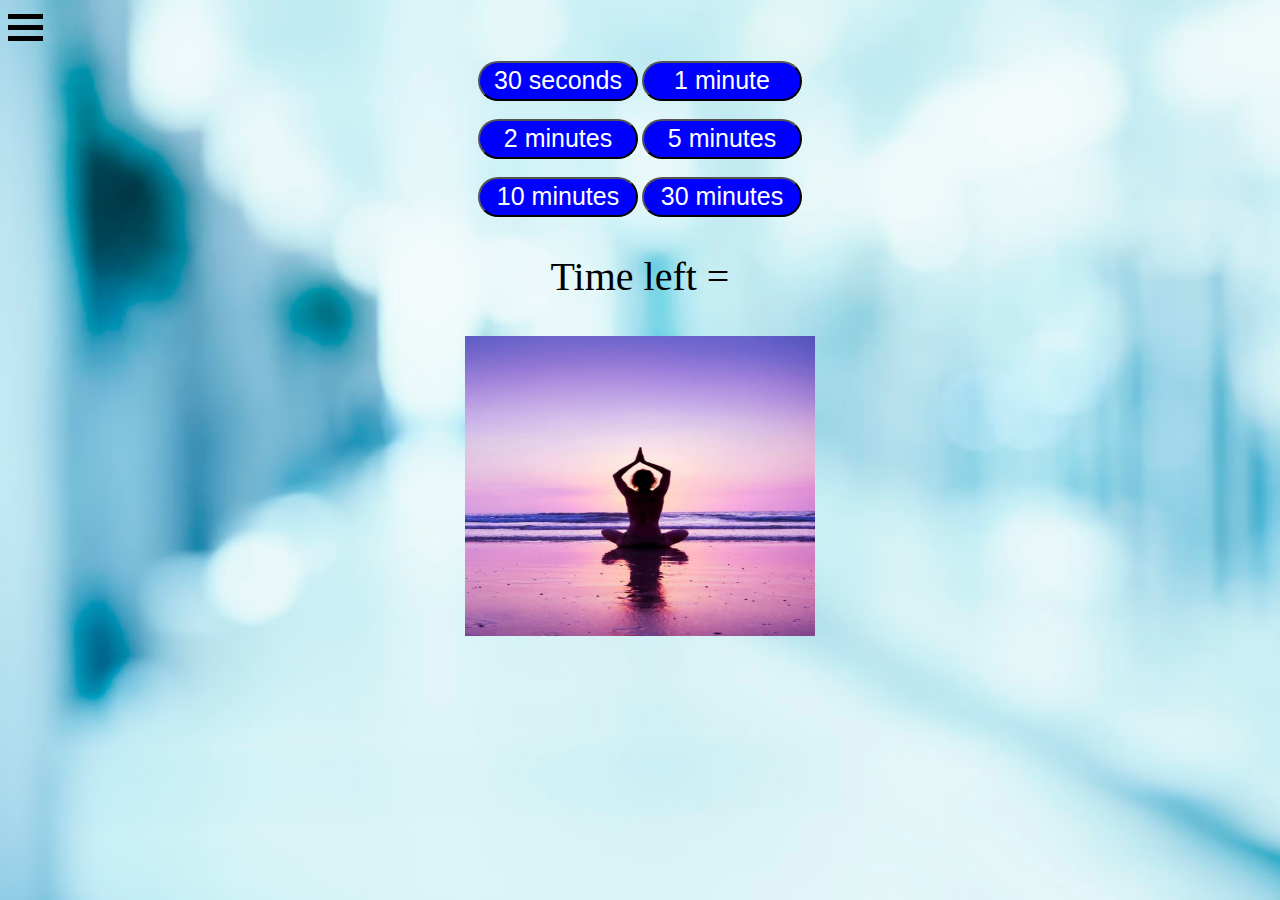
<file: final health/timer.html>
<html>
<head>
    <title>Meditation</title>
    <link rel="stylesheet" href="css/index.css">
    <style>
    
        button{
            width: 160px;
            height: 40px;
            background-color: blue;
            color: white;
        
        }
    
    </style>
    <script src="js/index.js"></script>
    <script src="js/call.js"></script>
    <script
			  src="https://code.jquery.com/jquery-3.4.1.js"
			  integrity="sha256-WpOohJOqMqqyKL9FccASB9O0KwACQJpFTUBLTYOVvVU="
			  crossorigin="anonymous"></script>
		
</head>    
<body style="background-image: url(img/hosp.jpg); background-repeat: no-repeat; background-size: cover">
  <div id="mySidenav" class="sidenav">
  <a href="javascript:void(0)" class="closebtn" onclick="closeNav()">&times;</a>
  <a href="index.html">Home</a>
  <a href="callform.html">Add Info</a>
 
  <a href="hospitals.html">Hospitals</a>
  <a href="firstaid.html">First Aid</a>
  <a href="nutrition.html">Nutrition</a>
  <a href="timer.html">Meditation</a>
  <a href="yogavideos.html">Exercise</a>
  <a href="games.html">Mini Games</a>
  <a href="About.html">About Us</a>
  <br>
     
  <a href="callform.html"><button id="bt1" onclick="callemergency()" style="background-color: green;border-color: greenyellow;color:white">Call</button></a>
  <a href="tel:100"><button onclick="callpolice()" style="background-color: red;border-color: yellow;color:white">Police</button></a>
  <a href="tel:108"><button onclick="callambulance()" style="background-color: blue;border-color: skyblue;color:white">Ambulance</button></a>
  <a href="tel:101"><button onclick="callfire()" style="background-color: firebrick;border-color: red;color:white">Fire</button></a>      
</div>
   
<!-- Use any element to open the sidenav -->
    <span onclick="openNav()">
    <div class="container" onclick="myFunction(this)" ></div>    
    <div class="bar1" style="background-color:black"></div>
    <div class="bar2" style="background-color:black"></div>
    <div class="bar3" style="background-color:black"></div>
    </span>      
    
    <h2 id="id1"></h2>
   	<center>
     <button onclick="set(00,30)">30 seconds</button>
     <button onclick="set(01,00)">1 minute</button>
        <br><br>
    <button onclick="set(02,00)">2 minutes</button>
    <button onclick="set(05,00)">5 minutes</button>
    <br><br>
        <button onclick="set(10,00)">10 minutes</button>
    <button onclick="set(30,00)">30 minutes</button></center>
    <br>
    <br>
    <center>   <div style="font-size: 40px" >Time left = <span id="timer"></span></div><br><br>
     
    <a href="https://www.youtube.com/watch?v=IKHSvIUlsrw"><img src="img/YOGAPIC.jpg" width="350px" height="300px"></a> </center>
    <script>
        function set(m,s)
        {document.getElementById('timer').innerHTML =
        m + ":" + s;
         startTimer();
        }
function startTimer() {
  var presentTime = document.getElementById('timer').innerHTML;
  var timeArray = presentTime.split(/[:]+/);
  var m = timeArray[0];
  var s = checkSecond((timeArray[1] - 1));
  if(s==59){m=m-1}
  if(m<0){
        document.getElementById('timer').innerHTML = "Completed." }
  else{
  document.getElementById('timer').innerHTML =
    m + ":" + s;
  setTimeout(startTimer, 1000);}
}

function checkSecond(sec) {
  if (sec < 10 && sec >= 0) {sec = "0" + sec}; // add zero in front of numbers < 10
  if (sec < 0) {sec = "59"};
  return sec;
}
    function fn()
        {
            document.getElementById('timer').innerHTML="Timer Reset"
        }
    </script>

</body>

</html>
</file>
<file: final health/css/index.css>
button
{
    font-size:25px;
    border-radius: 20px;
}

.container {
  display: inline-block;
  cursor: pointer;
}

.bar1, .bar2, .bar3 {
  width: 35px;
  height: 5px;
  background-color: #333;
  margin: 6px 0;
  transition: 0.4s;
}


        .sidenav {
  height: 100%; /* 100% Full-height */
  width: 0; /* 0 width - change this with JavaScript */
  position: fixed; /* Stay in place */
  z-index: 1; /* Stay on top */
  top: 0; /* Stay at the top */
  left: 0;
  background-color: #111; /* Black*/
  overflow-x: hidden; /* Disable horizontal scroll */
  padding-top: 60px; /* Place content 60px from the top */
  transition: 0.5s; /* 0.5 second transition effect to slide in the sidenav */
}

/* The navigation menu links */
.sidenav a {
  padding: 8px 8px 8px 32px;
  text-decoration: none;
  font-size: 25px;
  color: #818181;
  display: block;
  transition: 0.3s;
}

/* When you mouse over the navigation links, change their color */
.sidenav a:hover {
  color: #f1f1f1;
}

/* Position and style the close button (top right corner) */
.sidenav .closebtn {
  position: absolute;
  top: 0;
  right: 25px;
  font-size: 36px;
  margin-left: 50px;
}

/* Style page content - use this if you want to push the page content to the right when you open the side navigation */
#main {
  transition: margin-left .5s;
  padding: 20px;
}

/* On smaller screens, where height is less than 450px, change the style of the sidenav (less padding and a smaller font size) */
@media screen and (max-height: 450px) {
  .sidenav {padding-top: 15px;}
  .sidenav a {font-size: 18px;}
}
h1{
    background-color: darkslateblue;
    color: aliceblue;
    padding: 4px;
}
</file>
